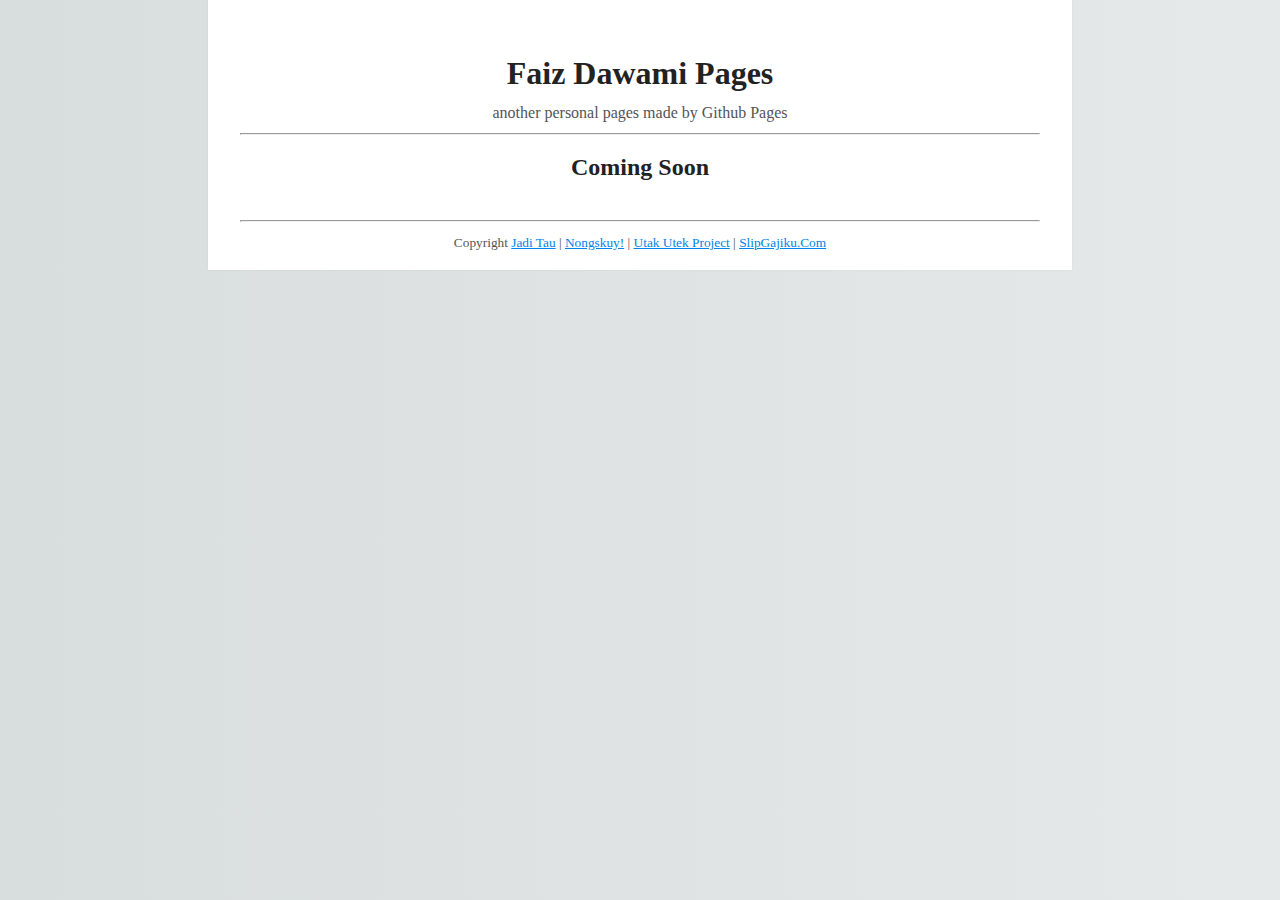
<file: index.html>
<!DOCTYPE html>
<html>
    <head>
        <meta charset="utf-8">
        <meta http-equiv="X-UA-Compatible" content="IE=edge">
        <title>Faiz Dawami Pages</title>
        <meta name="description" content="Faiz Dawami Pages">
        <link rel='stylesheet' type='text/css' media='screen' href='main.css'>
        <link rel="preconnect" href="https://rsms.me/">
        <link rel="stylesheet" href="https://rsms.me/inter/inter.css">
        <style>

        </style>
    </head>
    <body>
        
        <h1>Faiz Dawami Pages</h1>
        <div class="subtitle">another personal pages made by Github Pages</div>
        <hr/>
        <center>
        <div class="judul">
            <h2>Coming Soon</h2>
        </div>
        </center>
<!-- start post -->
        <!-- <div class="judul">
            <h2>5 Rekomendasi Tempat Liburan yang sedang Hits</h2>
        </div>
        <div class="subjudul">
            Ingin tau beberapa rekomendasi tempat liburan yang sedang hits dan ramai dibicarakan? Berikut ini, kami sudah siapkan beberapa listnya untuk kalian.
        </div>
        <div class="remor">
            <a href="/post/tempat-liburan-hits.html">Read more ...</a>
        </div>
        <br/><br/> -->
<!-- end post -->
       <br/>
       <hr/>
       <footer>
            <small>Copyright <a href="https://jaditau.my.id" target="_blank" title="Jadi Tau" rel="dofollow">Jadi Tau</a> | <a href="https://nongkrong.my.id" target="_blank" title="Nongskuy!" rel="dofollow">Nongskuy!</a> | <a href="https://utakutekproject.web.app" target="_blank" title="Utak Utek Project" rel="dofollow">Utak Utek Project</a> | <a href="https://slipgajiku.com" target="_blank" title="SlipGajiku.Com" rel="dofollow">SlipGajiku.Com</a></small>
        </footer>
    </body>
</html>
</file>
<file: main.css>
html {
    background: #e6e9e9;
    background-image: linear-gradient(270deg, rgb(230, 233, 233) 0%, rgb(216, 221, 221) 100%);
    -webkit-font-smoothing: antialiased;
}
:root { font-family: 'Inter', sans-serif; }
@supports (font-variation-settings: normal) {
  :root { font-family: 'Inter var', sans-serif; }
}
body {
    background: #fff;
    box-shadow: 0 0 2px rgba(0, 0, 0, 0.06);
    color: #545454;
    font-family: Inter;
    font-size: 16px;
    line-height: 1.5;
    margin: 0 auto;
    max-width: 800px;
    padding: 2em 2em 1em;
}

h1, h2, h3, h4, h5, h6 {
    color: #222;
    font-weight: 600;
    line-height: 1.3;
}
h1{
    text-align: center;
}
h2 {
    margin-top: 1.3em;
}

a {
    color: #0083e8;
}

b, strong {
    font-weight: 600;
}

samp {
    display: none;
}

img {
/*    animation: colorize 2s cubic-bezier(0, 0, .78, .36) 1;*/
    background: transparent;
/*    border: 10px solid rgba(0, 0, 0, 0.12);*/
/*    border-radius: 4px;*/
    display: block;
    margin: 1.3em auto;
    max-width: 95%;
}
footer{
    text-align:center;
}

@keyframes colorize {
    0% {
        -webkit-filter: grayscale(100%);
        filter: grayscale(100%);
    }
    100% {
        -webkit-filter: grayscale(0%);
        filter: grayscale(0%);
    }
}
.subtitle{
    text-align: center;
    margin-top: -15px;
}
.judul{
    margin-bottom: -15px;
    margin-top: -15px;
}
.subjudul{
    font-size:14px;
}
.remor{
    float: right;
    font-size:14px;
}
</file>
